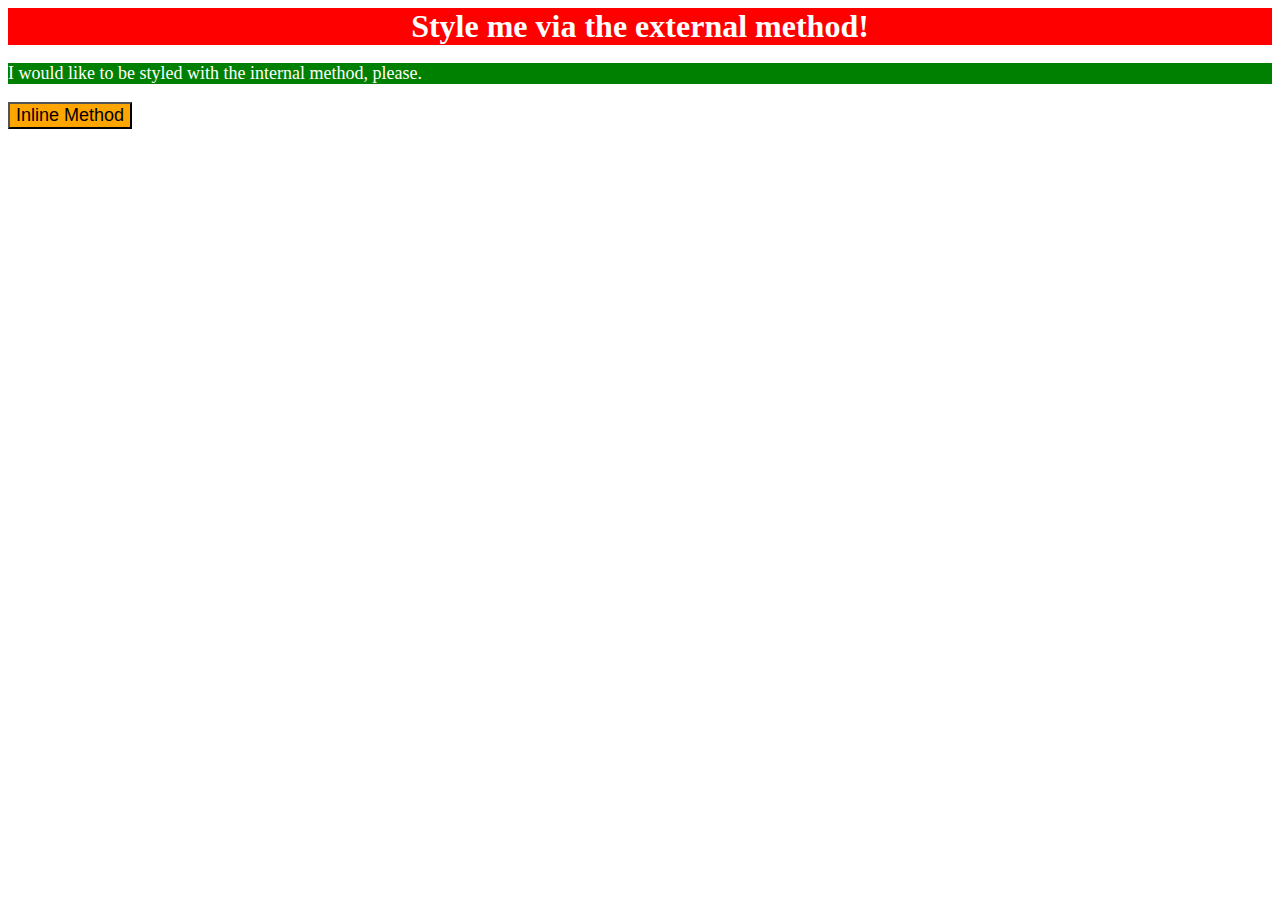
<file: foundations/01-css-methods/index.html>
<!DOCTYPE html>
<html lang="en">
  <head>
    <meta charset="UTF-8">
    <meta http-equiv="X-UA-Compatible" content="IE=edge">
    <meta name="viewport" content="width=device-width, initial-scale=1.0">
    <title>Methods for Adding CSS</title>
    <link rel="stylesheet" href="style.css"/>
    <style> p{
      background-color: green; color: white; font-size: 18px
      }
    </style>
  </head>
  <body>
    <div>Style me via the external method!</div>
    <p>I would like to be styled with the internal method, please.</p>
    <button style="background-color: orange; font-size: 18px">Inline Method</button>
  </body>
</html>
</file>
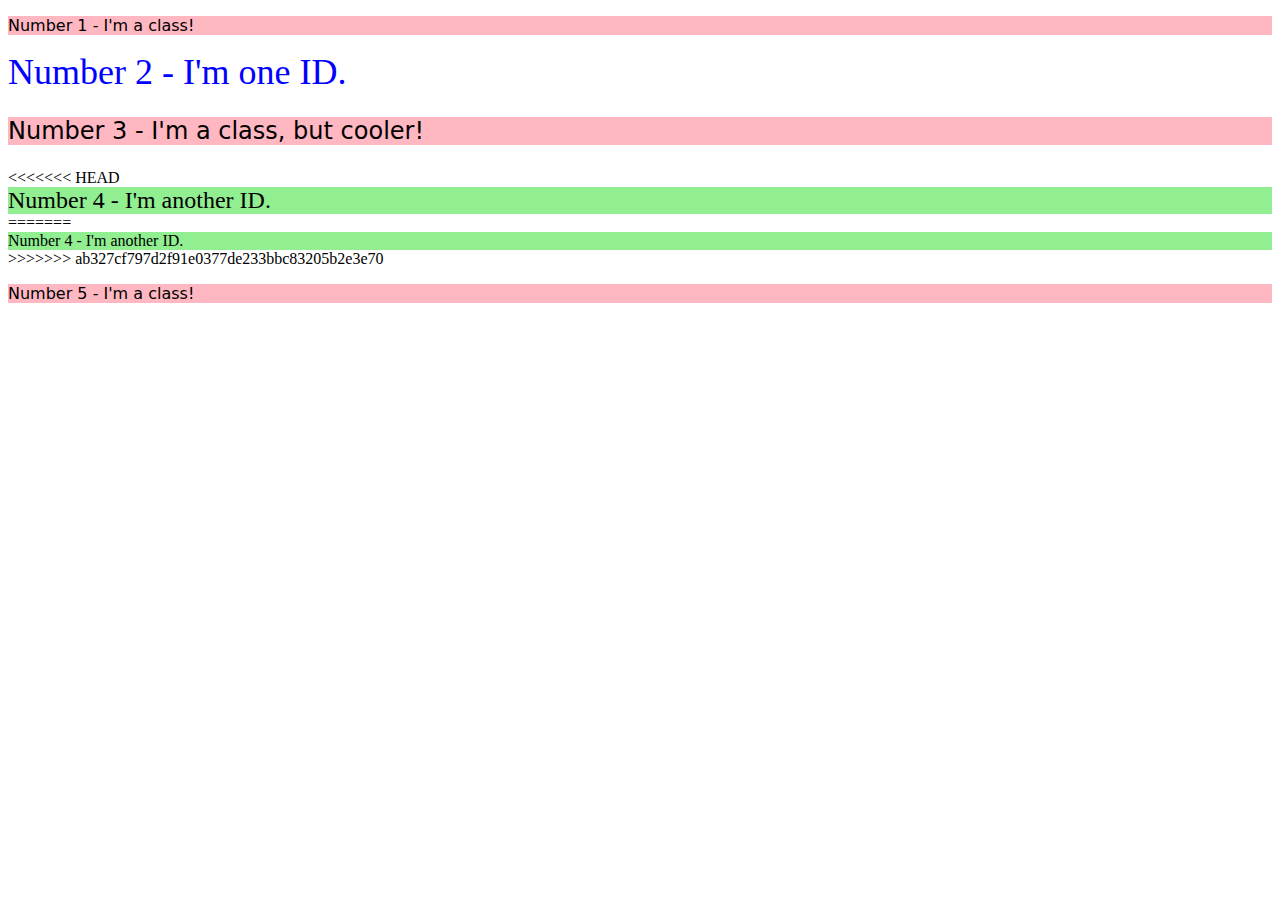
<file: foundations/02-class-id-selectors/index.html>
<!DOCTYPE html>
<html lang="en">
  <head>
    <meta charset="UTF-8">
    <meta http-equiv="X-UA-Compatible" content="IE=edge">
    <meta name="viewport" content="width=device-width, initial-scale=1.0">
    <title>Class and ID Selectors</title>
    <link rel="stylesheet" href="style.css">
  </head>
  <body>
    <p class="odd">Number 1 - I'm a class!</p>
    <div id="first">Number 2 - I'm one ID.</div>
    <p class="odd size">Number 3 - I'm a class, but cooler!</p>
<<<<<<< HEAD
    <div id="second" class="size">Number 4 - I'm another ID.</div>
=======
    <div id="second">Number 4 - I'm another ID.</div>
>>>>>>> ab327cf797d2f91e0377de233bbc83205b2e3e70
    <p class="odd">Number 5 - I'm a class!</p>
  </body>
</html>
</file>
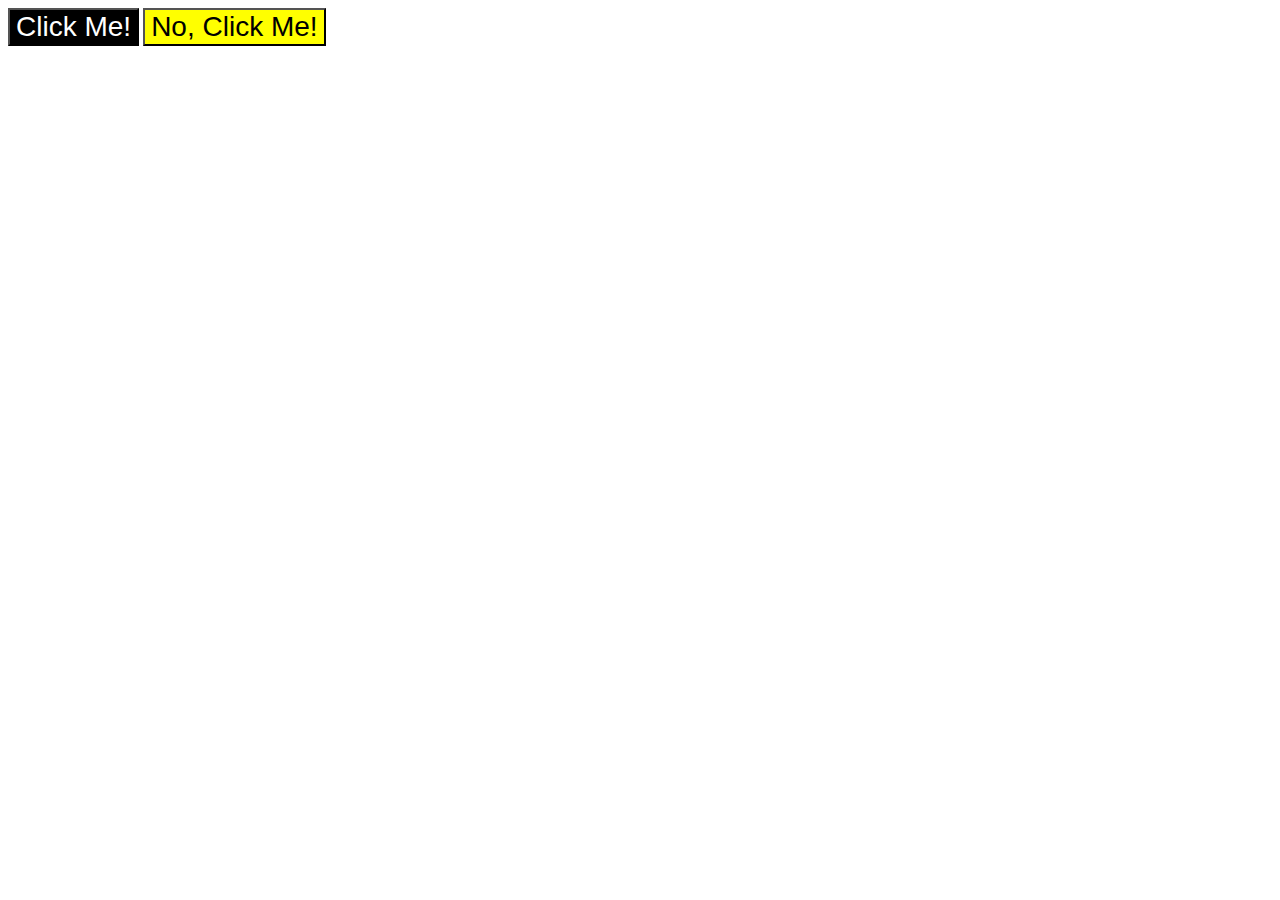
<file: foundations/03-grouping-selectors/index.html>
<!DOCTYPE html>
<html lang="en">
  <head>
    <meta charset="UTF-8">
    <meta http-equiv="X-UA-Compatible" content="IE=edge">
    <meta name="viewport" content="width=device-width, initial-scale=1.0">
    <title>Grouping Selectors</title>
    <link rel="stylesheet" href="style.css">
  </head>
  <body>
    <button class="background-text">Click Me!</button>
    <button class="background">No, Click Me!</button>
  </body>
</html>
</file>
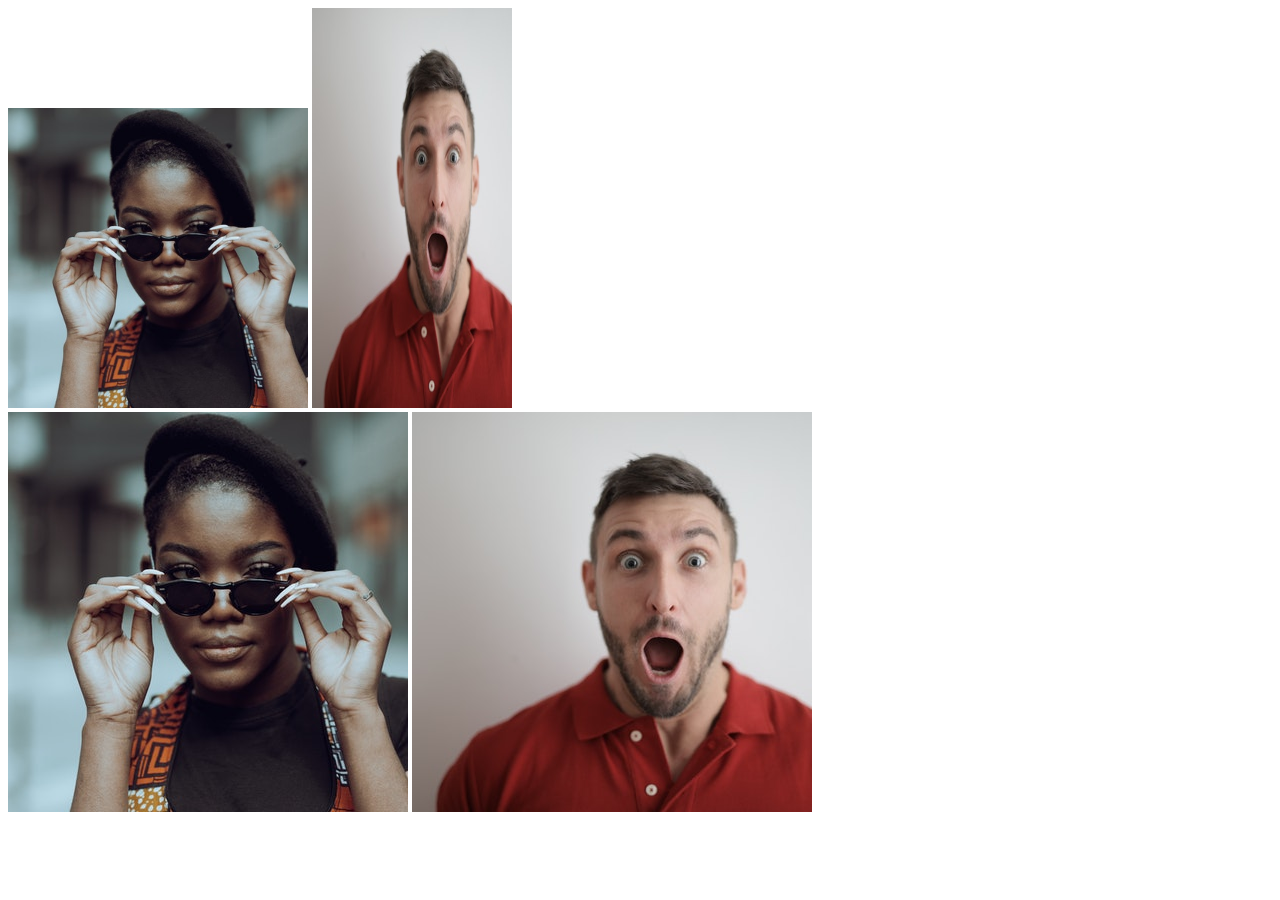
<file: foundations/04-chaining-selectors/index.html>
<!DOCTYPE html>
<html lang="en">
  <head>
    <meta charset="UTF-8">
    <meta http-equiv="X-UA-Compatible" content="IE=edge">
    <meta name="viewport" content="width=device-width, initial-scale=1.0">
    <title>Chaining Selectors</title>
    <link rel="stylesheet" href="style.css">
  </head>
  <body>
    <!-- Check image source path. Review Foundations lesson - Links and Images -->
    <!-- Use the classes BELOW this line -->
    <div>
      <img class="avatar proportioned" src="img/pexels-katho-mutodo-8434791.jpg" alt="Woman with glasses">
      <img class="avatar distorted" src="img/pexels-andrea-piacquadio-3777931.jpg" alt="Man with surprised expression">
    </div>
    <!-- Use the classes ABOVE this line -->
    <div>
      <img class="original proportioned" src="img/pexels-katho-mutodo-8434791.jpg" alt="Woman with glasses">
      <img class="original distorted" src="img/pexels-andrea-piacquadio-3777931.jpg" alt="Man with surprised expression">
    </div>
  </body>
</html>
</file>
<file: foundations/01-css-methods/style.css>
div{
    background-color: red; color: white; font-size: 32px; text-align: center; font-weight: bold
}
</file>
<file: foundations/02-class-id-selectors/style.css>
.odd {
    background-color: rgb(255, 184, 194);
    font-family: Verdana, "DejaVu Sans", sans-serif;
}

.size {
    font-size: 24px;
}

#first {
    color: rgb(0, 0, 255);
    font-size: 36px;
}

#second {
    background-color: rgb(145, 238, 145);
<<<<<<< HEAD
=======
    font-size: 24px;
>>>>>>> ab327cf797d2f91e0377de233bbc83205b2e3e70
    font-weight: bold;
}
</file>
<file: foundations/03-grouping-selectors/style.css>
.background-text {
    background-color: #000000;
    color: #ffffff;
}

.background {
    background-color: #ffff00;
}

.background,
.background-text {
    font-size: 28px;
    font-family: Helvetica, "Times New Roman", sans-serif;
}
</file>
<file: foundations/04-chaining-selectors/style.css>
/* Add CSS Styling */
.avatar.proportioned {
    width: 300px; 
    height: auto;
}

.avatar.distorted {
    width: 200px; 
    height: 400px;
}
</file>
